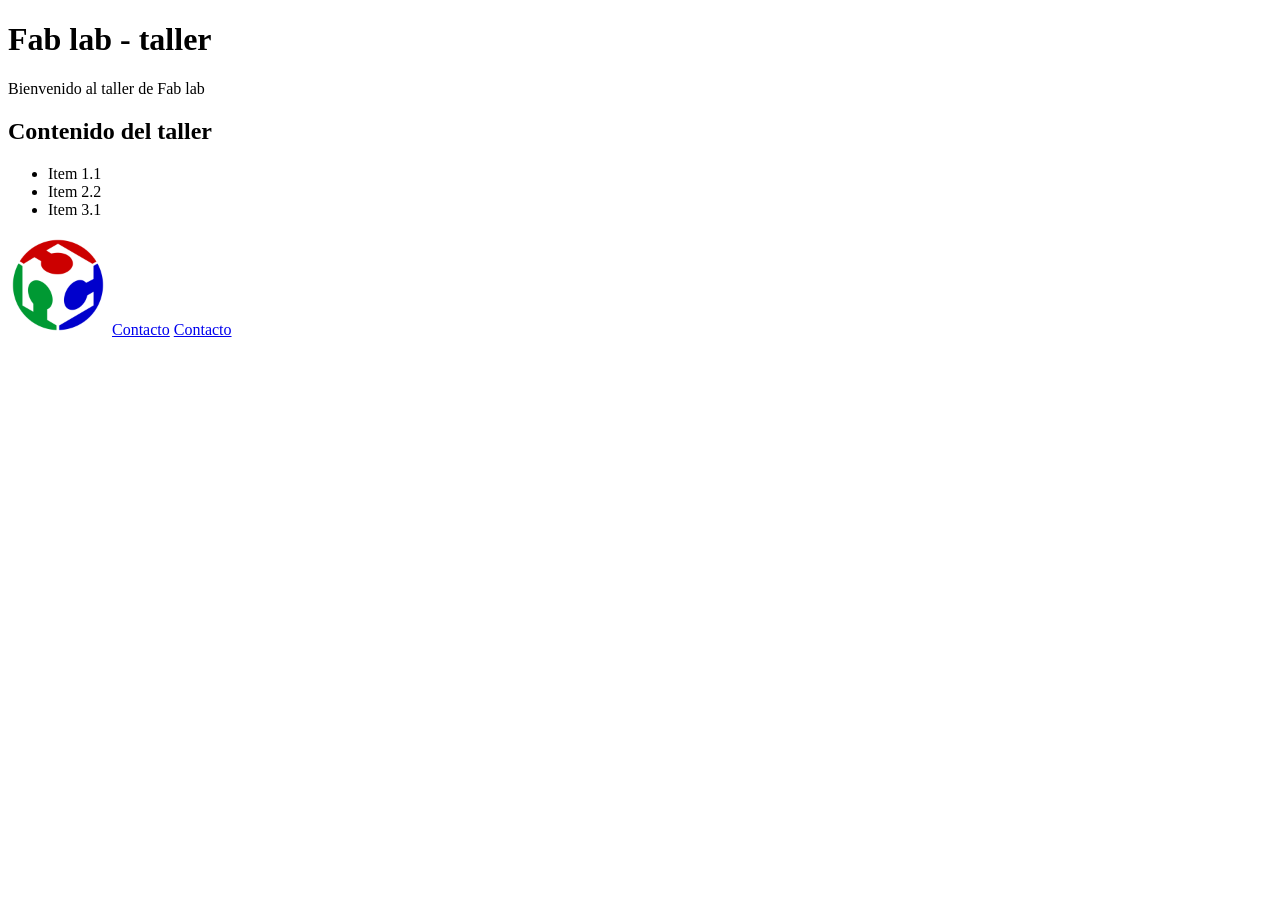
<file: index.html>
<!DOCTYPE html>
<html lang="en">
<head>
  <meta charset="UTF-8">
  <meta name="viewport" content="width=device-width, initial-scale=1.0">
  <title>Document</title>
</head>
<body>
  <h1>Fab lab - taller</h1>

  <p>Bienvenido al taller de Fab lab</p>

  <h2>Contenido del taller</h2>

  <ul>
    <li>Item 1.1</li>
    <li>Item 2.2</li>
    <li>Item 3.1</li>
  </ul>

  <img src="assets/fablab.png"  alt="logo fab lab" title="logo fab lab" height="100" width="100">

  <a href="./contacto.html" target="_blank" title="Nueva pestana">Contacto</a>
  <a href="./contacto.html" target="_self" title="Cambiar de pagina">Contacto</a>
</body>
</html>
</file>
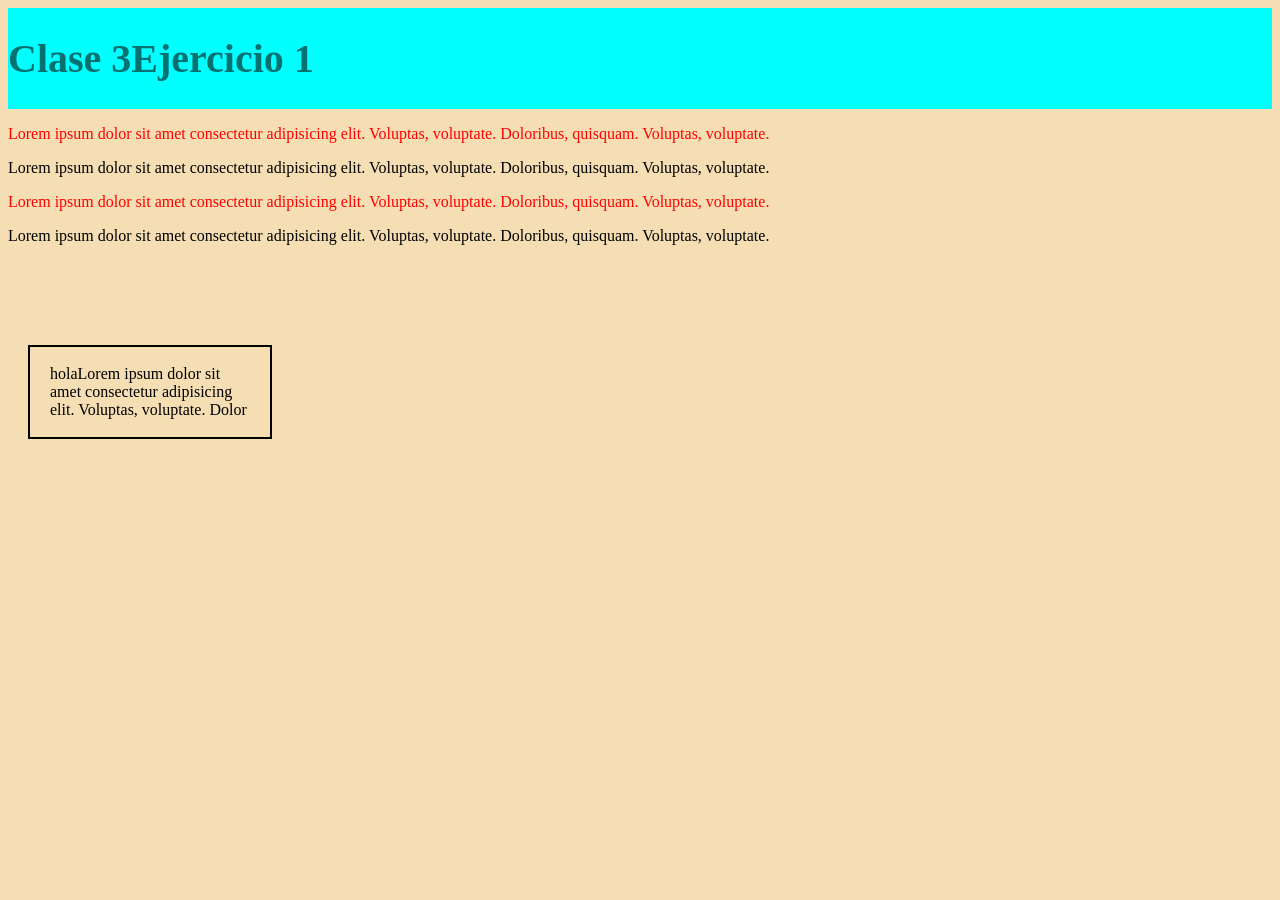
<file: clase_3/index.html>
<!DOCTYPE html>
<html lang="en">
<head>
  <meta charset="UTF-8">
  <meta name="viewport" content="width=device-width, initial-scale=1.0">
  <title>Document</title>
  <link rel="stylesheet" href="styles.css">
</head>
<body>
  <div class="container">
    <h1>Clase 3</h1>
    <h1>Ejercicio 1</h1>
  </div>
  

  <p class="highlight nro2" id="cursive">Lorem ipsum dolor sit amet consectetur adipisicing elit. Voluptas, voluptate. Doloribus, quisquam. Voluptas, voluptate.</p>
  <p>Lorem ipsum dolor sit amet consectetur adipisicing elit. Voluptas, voluptate. Doloribus, quisquam. Voluptas, voluptate.</p>
  <p class="highlight">Lorem ipsum dolor sit amet consectetur adipisicing elit. Voluptas, voluptate. Doloribus, quisquam. Voluptas, voluptate.</p>
  <p>Lorem ipsum dolor sit amet consectetur adipisicing elit. Voluptas, voluptate. Doloribus, quisquam. Voluptas, voluptate.</p>

  <div class="espaciados">
    <p>holaLorem ipsum dolor sit amet consectetur adipisicing elit. Voluptas, voluptate. Dolor</p>
  </div>
</body>
</html>
</file>
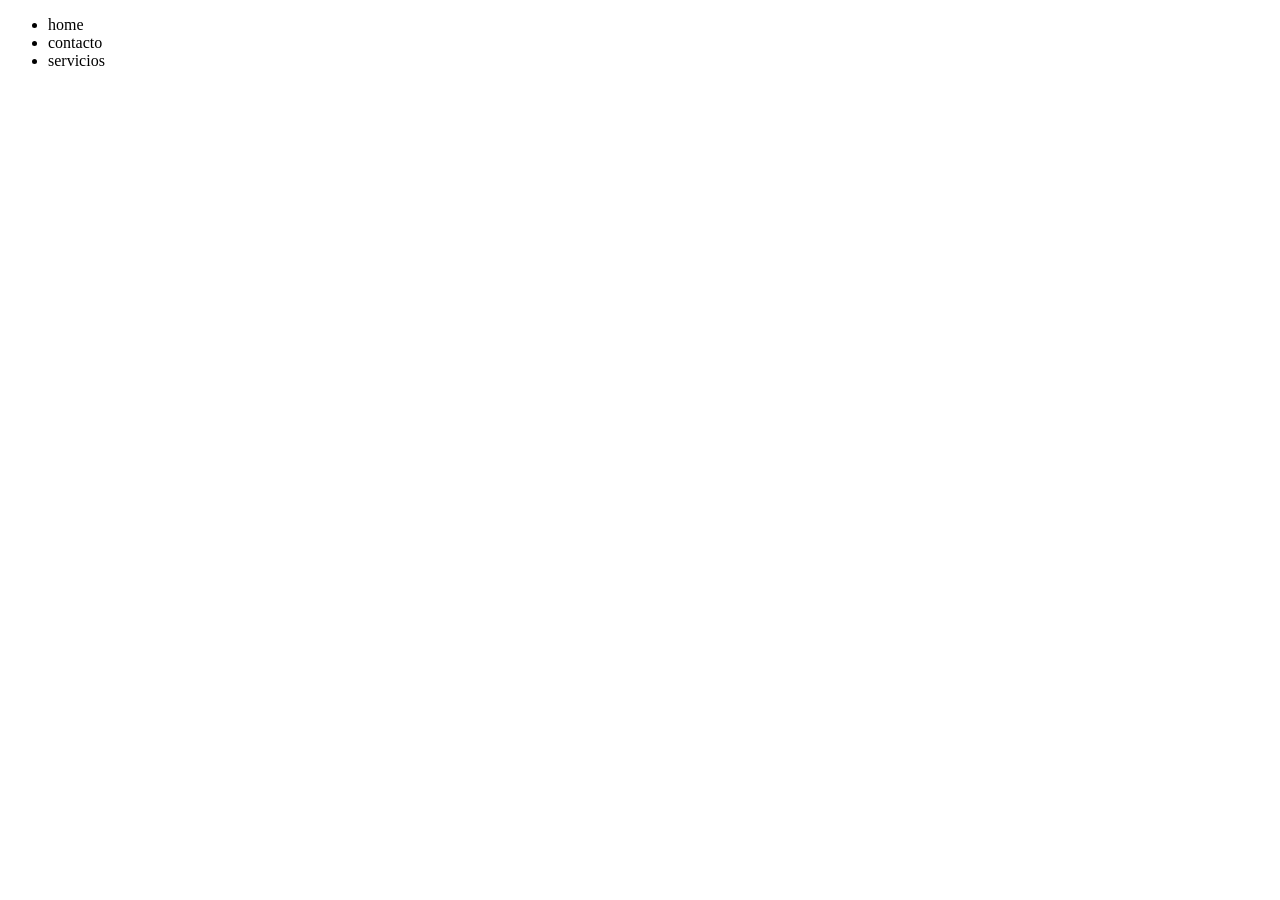
<file: clase_2/estructura.html>
<!DOCTYPE html>
<html lang="en">
<head>
  <meta charset="UTF-8">
  <meta name="viewport" content="width=device-width, initial-scale=1.0">
  <title>Document</title>
</head>
<body>
  <header>
    <nav>
      <ul>
        <li>home</li>
        <li>contacto</li>
        <li>servicios</li>
      </ul>
    </nav>
  </header>
  <main></main>

  
  <footer></footer>
</body>
</html>
</file>
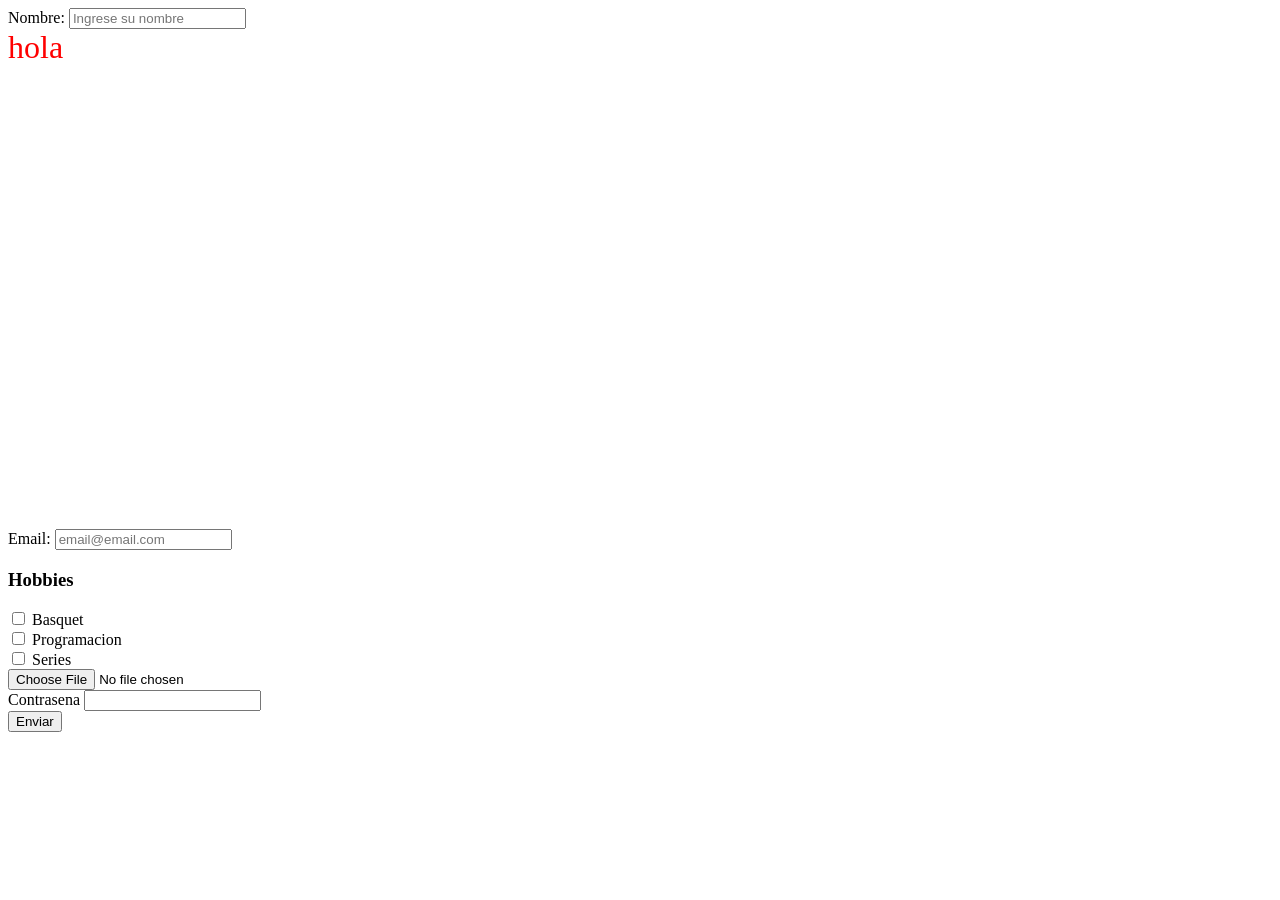
<file: clase_2/form.html>
<!DOCTYPE html>
<html lang="en">
<head>
  <meta charset="UTF-8">
  <meta name="viewport" content="width=device-width, initial-scale=1.0">
  <title>Document</title>
  <style>
    
  </style>
</head>
<body>
  <form>
    <label for="nombre">Nombre:</label>
    <input type="text" name="nombre" id="nombre" placeholder="Ingrese su nombre">
    <br>

    <span style="display: flex; height: 500px; width: 50px;color: red;font-size: xx-large;">hola</span>

    <label for="email">Email:</label>
    <input type="email" name="email" id="email" placeholder="email@email.com">
    <br>

    <h3>Hobbies</h3>
    <label>
      <input type="checkbox" name="hobby" id="hobby" value="Basquet">
      Basquet
    </label>
    <br>
    <label>
      <input type="checkbox" name="hobby" id="hobby" value="Programacion">
      Programacion
    </label>
    <br>
    <label>
      <input type="checkbox" name="hobby" id="hobby" value="Series">
      Series
    </label>

    <br>
    <input type="file" name="" id="" size="">

    <br>
    <label for="password">Contrasena</label>
    <input type="password" name="password" id="password">

    <br>
    <button>Enviar</button>
  </form>
</body>
</html>
</file>
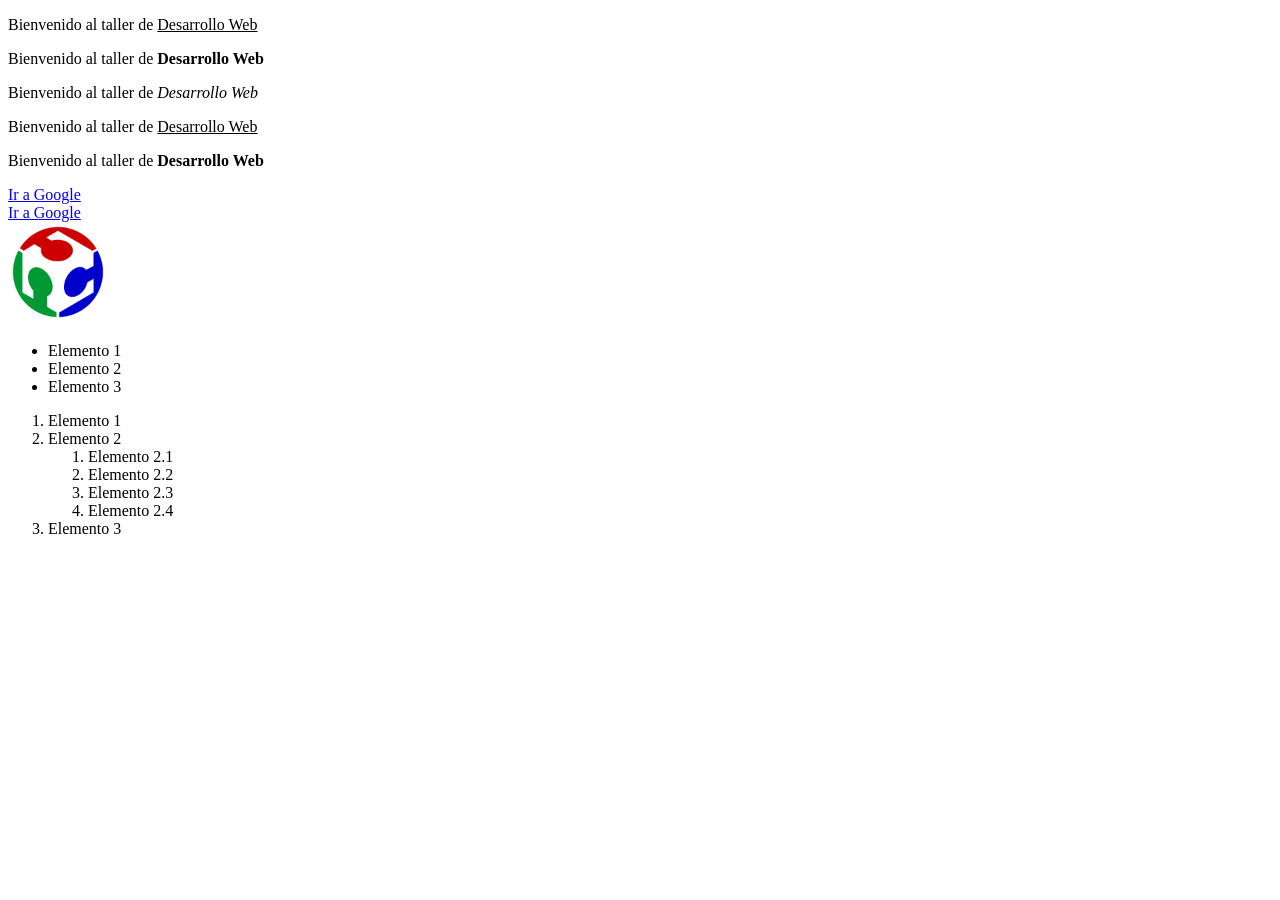
<file: clase_2/repaso.html>
<!DOCTYPE html>
<html lang="en">
<head>
  <meta charset="UTF-8">
  <meta name="viewport" content="width=device-width, initial-scale=1.0">
  <title>Document</title>
</head>
<body>
  <!-- <h1>Taller Desarrollo Web</h1> -->

  <p>Bienvenido al taller de <u>Desarrollo Web</u></p>
  <p>Bienvenido al taller de <strong>Desarrollo Web</strong></p>
  <p>Bienvenido al taller de <i>Desarrollo Web</i></p>
  <p>Bienvenido al taller de <u>Desarrollo Web</u></p>
  <p>Bienvenido al taller de <b>Desarrollo Web</b></p>

  <a href="https://www.google.com" target="_blank" alt="Nueva pestaña a google" title="Nueva pestaña">Ir a Google</a>
  <br>
  <a href="https://www.google.com" target="_self" alt="Misma pestaña a google" title="Misma pestaña">Ir a Google</a>
  <br>

  <img src="../clase_1/assets/fablab.png" alt="logo fab lab" title="logo fab lab" height="100" width="100">

  <ul>
    <li>Elemento 1</li>
    <li>Elemento 2</li>
    <li>Elemento 3</li>
  </ul>

  <ol>
    <li>Elemento 1</li>
    <li>Elemento 2</li>
    <ol>
      <li>Elemento 2.1</li>
      <li>Elemento 2.2</li>
      <li>Elemento 2.3</li>
      <li>Elemento 2.4</li>
    </ol>
    <li>Elemento 3</li>
  </ol>

</body>
</html>
</file>
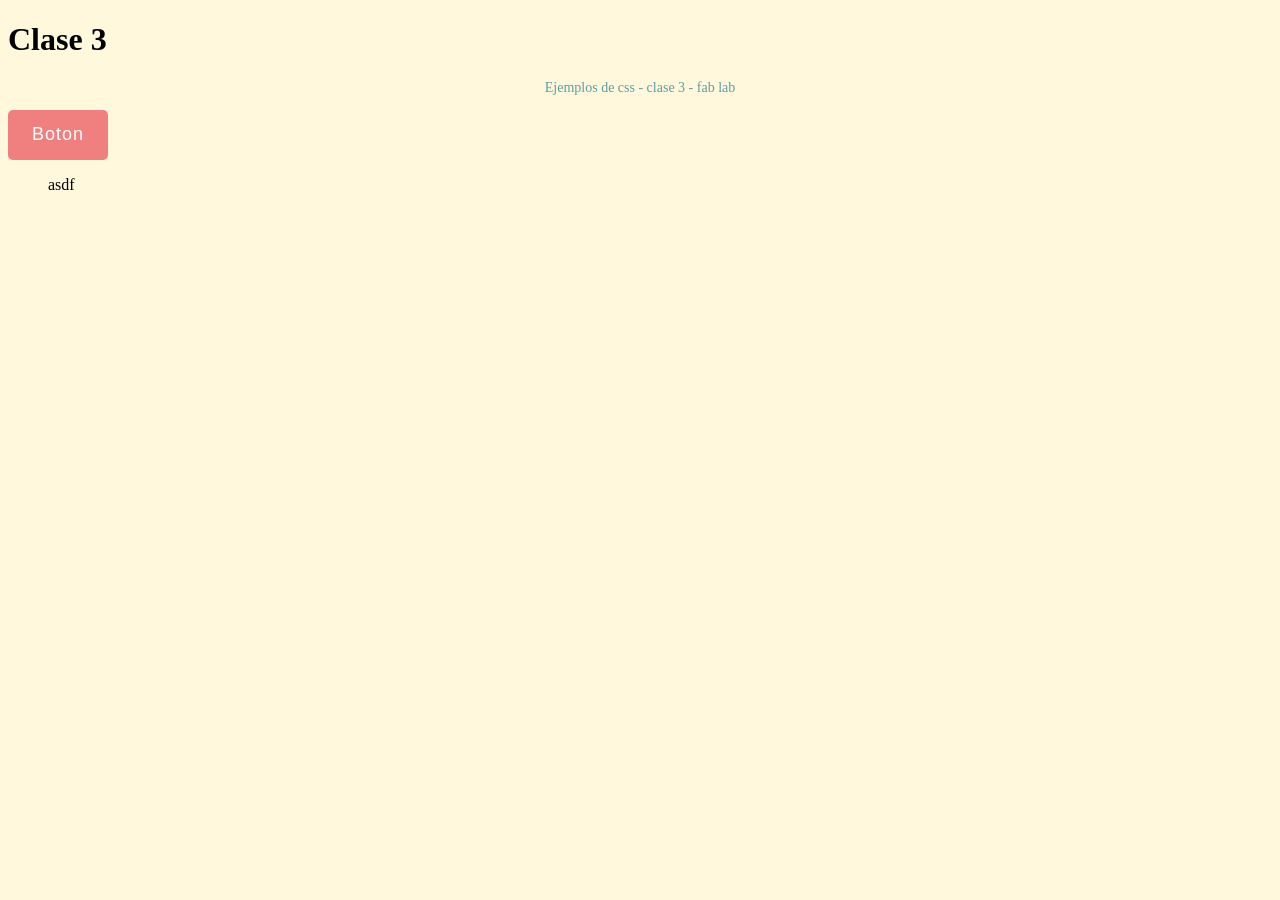
<file: clase_3/ej1.html>
<!DOCTYPE html>
<html lang="en">
<head>
  <meta charset="UTF-8">
  <meta name="viewport" content="width=device-width, initial-scale=1.0">
  <title>Document</title>
  <link rel="stylesheet" href="ej1.css">
</head>
<body>
  
  <h1 class="titulo">Clase 3</h1>

  <p class="parrafo">Ejemplos de css - clase 3 - fab lab</p>

  <button class="primary-btn">Boton</button>

  <ul>
    <li>asdf</li>
  </ul>
</body>
</html>
</file>
<file: clase_3/styles.css>
h1 {
  font-size: 2.5rem;
  color: rgba(12, 12, 12, 0.59);
  text-align: center;
}

.highlight {
  font-size: medium;
  color: #ff0000;
}

#cursive {
  font-family: cursive;
}

.container {
  display: flex;
  justify-content: left;
  background-color: aqua;
}

body {
  background-color: wheat;
}

.espaciados {
  justify-content: center;
  align-items: center;
  border: 2px solid black;
  width: 200px;
  height: 50px;
  display: flex;
  margin: 50px 20px;
  margin-top: 100px;
  padding: 20px;
}
</file>
<file: clase_3/ej1.css>
.titulo {
  color: rgb(0, 0, 0);
  text-align: left;
}

.parrafo {
  color: cadetblue;
  font-size: 14px;
  text-align: center;
}

body {
  background-color: cornsilk;
}

.primary-btn {
  display: flex;
  justify-content: center;
  align-items: center;

  height: 50px;
  width: 100px;

  background-color: lightcoral;
  color: white;
  font-weight: 500;
  font-size: 18px;
  letter-spacing: 1px;
  cursor: pointer;

  border-radius: 5px;
  border: none;

  transition: font-size 0.5ms ease-in-out;
}

.primary-btn:hover {
  font-size: 16px;
}

.primary-btn:active {
  font-size: 18px;
}

ul {
  list-style: none;
}
</file>
